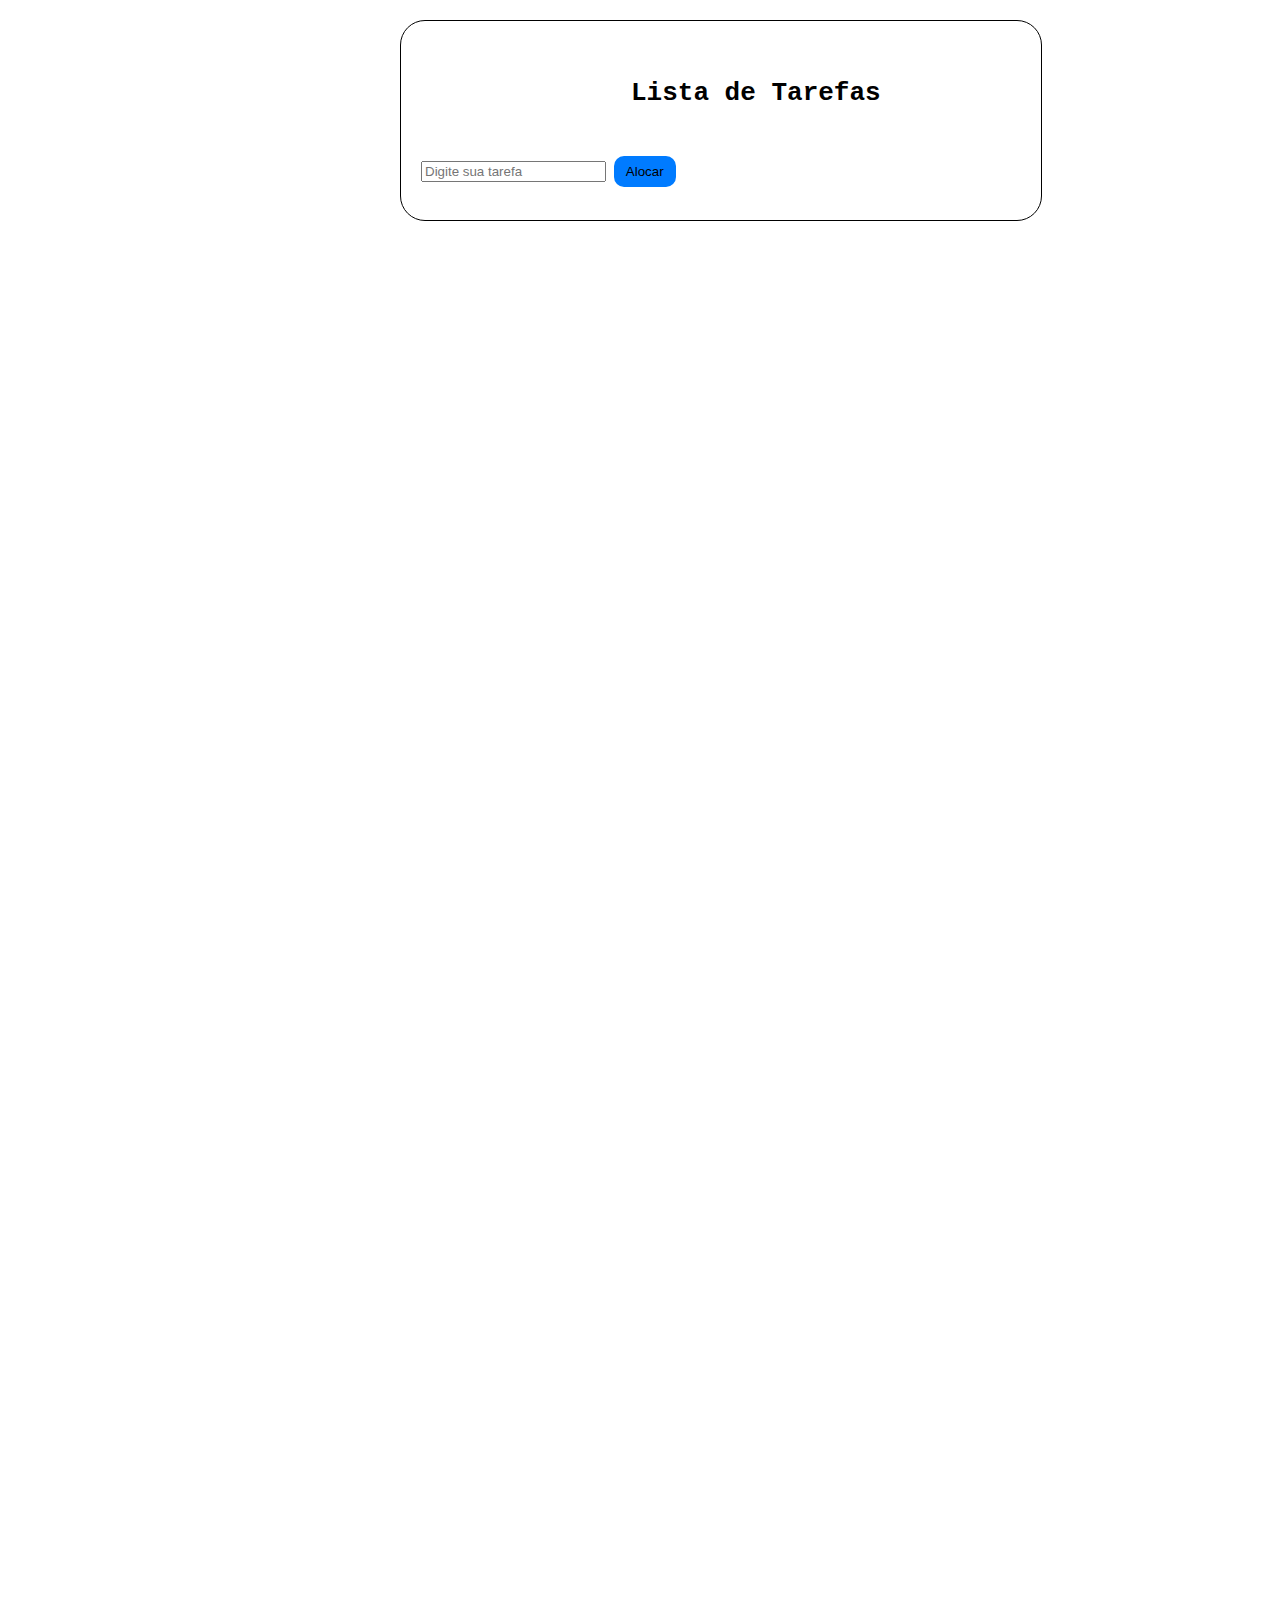
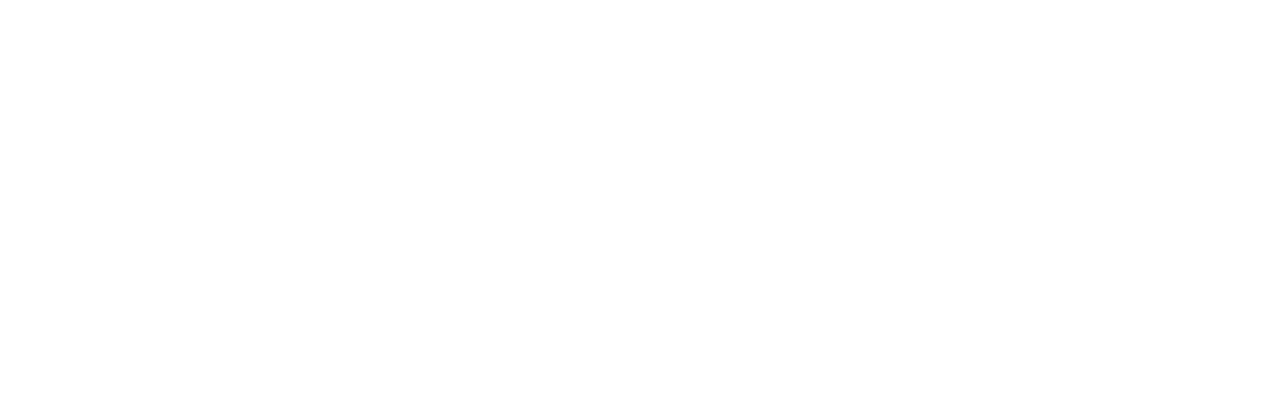
<file: To Do List/index.html>
<html>
<head>
<meta charset="utf-8">
 <link rel="stylesheet" type="text/css" href="style.css"> 
 <title>To Do List</title>

</head>
<body>
  <div id="container">

      <h1>Lista de Tarefas</h1>
      <input placeholder="Digite sua tarefa" id="taskInput"> 
      
      <button onclick="add()">Alocar</button>

      <ul id="lista">
        

      </ul>


  </div>

  












<script src="script.js"></script>
</body>
</html>
</file>
<file: To Do List/style.css>
body {

  margin: 0;
  padding: 0;
  font-family: monospace;
  height: 2000px;


}

h1 {
  padding: 20px;
   margin-left: 190px;

}


#container {

max-width: 600px;
max-height: 600px;
margin: 20px;
margin-left: 400px;
padding: 20px;
border: 1px solid black;
border-radius: 25px; 

}

ul {

  padding: 0px;
  list-style: none;
}

button {

  margin-top: 10px;
  padding: 8px 12px;
  background-color: #007bff;
  border: none;
  border-radius: 10px;
  cursor: pointer;



}

button:hover {

  background-color: royalblue;

}



button:focus {

  outline: none;
}

#container:hover {

  background-color: gray;

}

#container:focus {
  outline: none;
}
</file>
